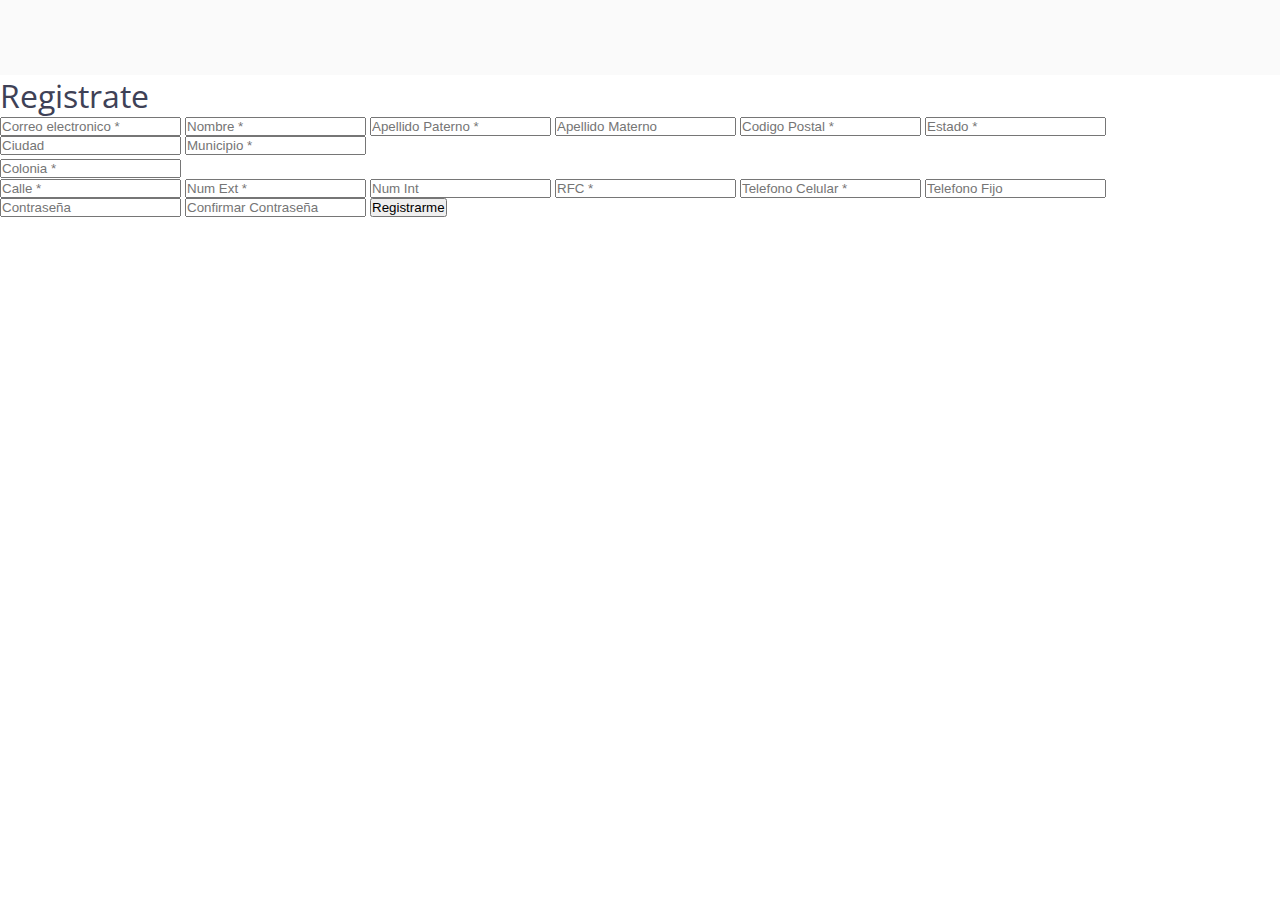
<file: ecommerce-shop-war/src/main/webapp/crearUsuario.html>
<!DOCTYPE html>
<html lang="es">
    <head>
        <title>Paper Show</title>
        <meta charset="UTF-8">
        <meta name="viewport" content="width=device-width, initial-scale=1.0">
        <meta http-equiv="X-UA-Compatible" content="IE=Edge;chrome=1" />
        <link rel="shortcut icon" href="/favicon.ico" />
    </head>
    <body>
        <header>
        </header>
        <nav class="flex-list">
        </nav>
        <section>
            <article id="form">
                <h2>Registrate</h2>
                <input id="correo" type="text" placeholder="Correo electronico *" class="required email">
                
                <input id="name" type="text" placeholder="Nombre *" class="required">
                
                <input id="ap" type="text" placeholder="Apellido Paterno *" class="required">
                
                <input id="am" type="text" placeholder="Apellido Materno">
                
                <input id="cp" type="text" placeholder="Codigo Postal *" maxlength="5" class="required numerico">
                
                <input id="estado" type="text" placeholder="Estado *" class="required">
                
                <input id="ciudad" type="text" placeholder="Ciudad">
                
                <input id="del" type="text" placeholder="Municipio *" class="required">
                
                <div id="more"><input id="colonia" type="text" placeholder="Colonia *" class="required"></div>
                
                <input id="calle" type="text" placeholder="Calle *" class="required">
                
                <input id="numext" type="text" placeholder="Num Ext *" class="required">
                
                <input id="numint" type="text" placeholder="Num Int">
                
                <input id="rfc" type="text" placeholder="RFC *" class="required rfc"  maxlength="13">
                
                <input id="cel" type="text" placeholder="Telefono Celular *" maxlength="10" class="required" onKeypress="return validaNum(event)">
                                
                <input id="otro" type="text" placeholder="Telefono Fijo" maxlength="10" onKeypress="return validaNum(event)">
                
                <input id="pass1" type="password" placeholder="Contraseña" class="secret">
                
                <input id="pass2" type="password" placeholder="Confirmar Contraseña" class="secret">
                
                <input id="send" type="button" value="Registrarme">
            </article>
        </section>
        <footer>
        </footer>
        <div id="scripts">
            <link rel="stylesheet" type="text/css" href="resources/css/style.css" media="screen"/>
            <link rel="stylesheet" type="text/css" href="resources/css/style_responsive.css" media="screen"/>
            <link rel="stylesheet" href="resources/css/style_menu.css" type="text/css" media="screen">
            <script src="//code.jquery.com/jquery-1.12.0.min.js"></script>
            <script src="resources/js/libs/handlebars-v4.0.5.js"></script>
            <script src="resources/js/global.js"></script>
            <script src="resources/js/crearUsuario.js"></script>
        </div>
    </body>
</html>
</file>
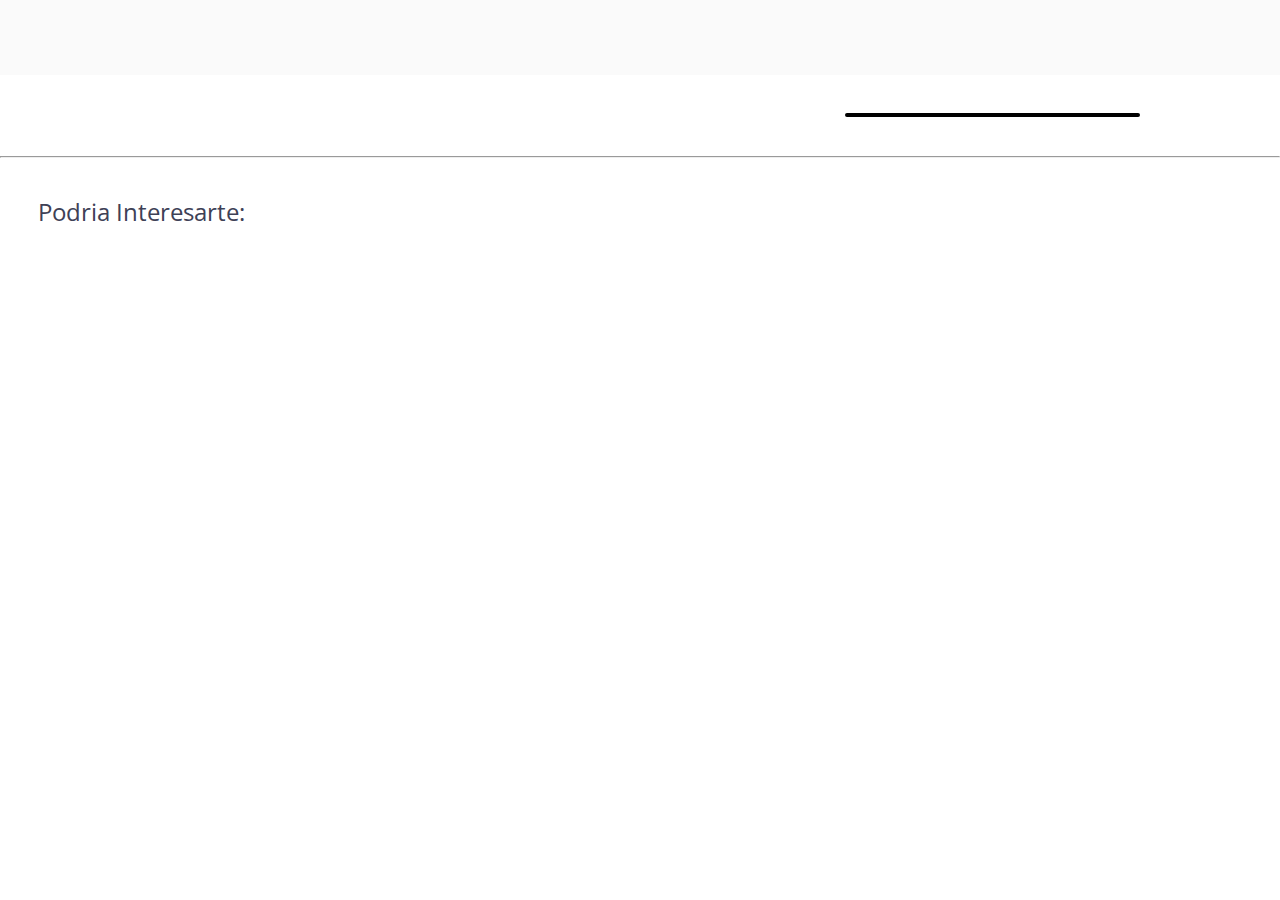
<file: ecommerce-shop-war/src/main/webapp/desc-prod.html>
<!DOCTYPE html>
<html lang="es">
    <head>
        <title>Paper Show</title>
        <meta charset="UTF-8">
        <meta name="viewport" content="width=device-width, initial-scale=1.0">
        <meta http-equiv="X-UA-Compatible" content="IE=Edge;chrome=1" />
        <link rel="shortcut icon" href="/favicon.ico" />
    </head>
    <body>
        <header>
        </header>
        <nav>
        </nav>
        <section>
            <article id="producto" class="sectionProd galeria">
            </article>
            <article class="sectionProd descProd">
            </article>
            <article class="sectionProd">
                <div class="precios">
                </div>
            </article>
            <article style="clear: both">
                <hr />
            </article>
            <article style="padding: 3%">
                <h3>Podria Interesarte:</h3>                
                <div class="carrusel-prod">
                    <div class="item">
                        <ul class="content-slider content-slider-prod ligados">
                            <!--<li>
                                <h3>6</h3>
                            </li>-->
                        </ul>
                    </div>
                </div>
            </article>
        </section>
        <footer>
        </footer>

        <div id="scripts">
            <link rel="stylesheet" type="text/css" href="resources/css/style.css" media="screen"/>
            <link rel="stylesheet" type="text/css" href="resources/css/style_responsive.css" media="screen"/>
            <link rel="stylesheet" href="resources/css/style_menu.css" type="text/css" media="screen">
            <link rel="stylesheet"  href="resources/css/lightslider.css"/>
            <script src="//code.jquery.com/jquery-1.12.0.min.js"></script>
            <script src="resources/js/libs/handlebars-v4.0.5.js"></script>
            <script src="resources/js/libs/lightslider.js"></script>
            <script src="resources/js/libs/jquery.elevatezoom.js"></script>
            <script src="resources/js/global.js"></script>
            <script src="resources/js/desc-prod.js"></script>
        </div>
    </body>
</html>
</file>
<file: ecommerce-shop-war/src/main/webapp/resources/css/style.css>
body{
    margin:0;
    font-family: 'Open Sans';
}
header{
    position: relative;
    display: table;
    background-color: #FAFAFA;
    top:0;
    left:0;
    width: 100%;
    height: 75px;
}
nav{
    position: relative;
    top:0;
    left:0;
    background: #e8e7ea;
    background: -moz-linear-gradient(left, #e8e7ea 0%, #e8e7ea 0%, #c0c0c0 49%, #e8e7ea 100%);
    background: -webkit-gradient(left top, right top, color-stop(0%, #e8e7ea), color-stop(0%, #e8e7ea), color-stop(49%, #c0c0c0), color-stop(100%, #e8e7ea));
    background: -webkit-linear-gradient(left, #e8e7ea 0%, #e8e7ea 0%, #c0c0c0 49%, #e8e7ea 100%);
    background: -o-linear-gradient(left, #e8e7ea 0%, #e8e7ea 0%, #c0c0c0 49%, #e8e7ea 100%);
    background: -ms-linear-gradient(left, #e8e7ea 0%, #e8e7ea 0%, #c0c0c0 49%, #e8e7ea 100%);
    background: linear-gradient(to right, #e8e7ea 0%, #e8e7ea 0%, #c0c0c0 49%, #e8e7ea 100%);
    filter: progid:DXImageTransform.Microsoft.gradient( startColorstr='#e8e7ea', endColorstr='#e8e7ea', GradientType=1 );
}
footer{
    background: #f16f5c;
    background: -moz-linear-gradient(left, #f16f5c 0%, #f6290c 0%, #f02f17 0%, #1c4386 0%, #2693bc 100%);
    background: -webkit-gradient(left top, right top, color-stop(0%, #f16f5c), color-stop(0%, #f6290c), color-stop(0%, #f02f17), color-stop(0%, #1c4386), color-stop(100%, #2693bc));
    background: -webkit-linear-gradient(left, #f16f5c 0%, #f6290c 0%, #f02f17 0%, #1c4386 0%, #2693bc 100%);
    background: -o-linear-gradient(left, #f16f5c 0%, #f6290c 0%, #f02f17 0%, #1c4386 0%, #2693bc 100%);
    background: -ms-linear-gradient(left, #f16f5c 0%, #f6290c 0%, #f02f17 0%, #1c4386 0%, #2693bc 100%);
    background: linear-gradient(to right, #f16f5c 0%, #f6290c 0%, #f02f17 0%, #1c4386 0%, #2693bc 100%);
    filter: progid:DXImageTransform.Microsoft.gradient( startColorstr='#f16f5c', endColorstr='#2693bc', GradientType=1 );
}
li{
    display: inline;
    list-style: none;
}
#menuCat{
    display: block;
    margin-left: 5px;
    font-family: 'Open Sans';
    font-weight: 700;
}
.logoEmpresa {
    background-image: url("../images/papershow-logo.png");
    background-repeat: no-repeat;
    background-size: contain;
    border-right: 1px solid red;
    height: 100%;
    margin-left: 5%;
    width: 220px;
    float: left;
}
h3.tituloPageIndex{
    font-family: 'Open Sans';
    font-weight: 700;
    margin-left: 10%;
    text-transform: uppercase;
}
/*Carrusel*/
ul{
    list-style: none outside none;
    padding-left: 0;
    margin: 0;
}
.carrusel .item{
    margin-bottom: 60px;
}
.content-slider li{
    /*background-color: #ed3020;*/
    text-align: center;
    /*color: #FFF;*/
}
.content-slider h3 {
    margin: 0;
    padding: 70px 0;
}
.carrusel{
    width: 100%;
}
.carrusel-prod{
    width: 90%;
    margin: auto;
    margin-bottom: 5%;
}
.carPrincipalItem{
    width: 100%;
    max-height: 500px;
}
/*Carrusel*/
/*Galeria producto*/
.img-mediana{
    width: 300px !important;
}
.img-chica{
    width: 100px;
}
/*Galeria producto*/
/*Header*/
.derechaHeader{
    float: right;
    padding-right: 50px;
    padding-top: 10px;
    text-align: center;
}
.login {
    margin-top: 15px;
    cursor: pointer;
}
.buscador.derechaHeader > input {
    height: 30px;
    margin-top: 13px;
    width: 246px;
}
span.lb-login{
    display: block;
}
#login-bt{
    float:left;
}
#reg-bt{
    float: right;
}
/*Header*/
/*Memu*/
li.carro-compra{
    float:right;
}
/*Menu*/
/*footer*/
.foot {
    height: 40px;
    display: table;
}

.foot > li {
    color: #fff;
    display: table-cell;
    font-family: open sans;
    font-weight: 700;    
    padding-left: 15px;
    padding-right: 15px;
    vertical-align: middle;
}
hr.separatorFooter {
    color: #fff;
    height: 12px;
    margin-top: 700%;
}
.fist-item-footer{
    padding-left: 50px !important;
}
/*footer*/
/*Vista Producto*/
.sectionProd{
    float:left;
    margin-top: 3%;
    margin-bottom: 3%;
    width: 33%;
}
.sectionProd.descProd {
    padding-right: 10%;
}
.sectionProd.galeria{
    margin-left: 10%;
    width: 23%;
}
.precios{
    background-color: #e1e1e1;
    border-color: #000;
    border-radius: 5px;
    border-style: solid;
    border-width: 2px;
    width: 70%;
}
.boton{
    background-color: #1D4382;
    color: #fff;
    border-radius: 5px;
    padding: 5px;
}
ul.content-slider.content-slider-prod.ligados.lightSlider.lSSlide.lsGrab {
    height: 350px !important;
}
/*Vista Producto*/
/*Lista productos*/
.programa{
    cursor: pointer;
    text-align: center;
}
.titleGaleria{
    font-family: open sans;
    font-weight: 700;
}
.costoGaleria{
    color: #ff9800;
}
/*Lista productos*/
/*Vista Login*/
article.login {
    margin: auto;
    padding-bottom: 15%;
    padding-top: 15%;
    text-align: center;
}
/*Vista Login*/

/*Crear usuario*/
.error {
    border-color: red;
}
/*Crear usuario*/
</file>
<file: ecommerce-shop-war/src/main/webapp/resources/css/style_responsive.css>
/* 
    Created on : 17/02/2016, 11:35:54 PM
    Author     : Carlos Cesar Rosas<face_less@hotmail.com>
*/
@media screen and (max-width:1300px){
    .sectionProd.galeria{
        margin-left: 0%;
        width: 33%;
    }
}
@media screen and (max-width:920px){
    .sectionProd{
        float:none;
        width: 100%;
    }
}
@media screen and (max-width: 767px){
    #menuCat{
        display: none;
    }
}
@media screen and (max-width: 640px){
    li.carro-compra{
        float:none;
    }
    div.name-login{
        display: none;
    }
    .buscador{
        display: none;
    }
    .foot {
        display: table;
        height: 40px;
        text-align: center;
        width: 100%;
    }
    .fist-item-footer{
        padding-left: 0px !important;
    }    
    .foot > li {
        padding-bottom: 5px;
        padding-top: 5px;
        display: list-item;
    }    
    hr.separatorFooter {
        height: 2px;
        margin-top: 0;
    }
    hr {
        height: 5px;
        margin-top: 0;
    }
}
</file>
<file: ecommerce-shop-war/src/main/webapp/resources/css/lightslider.css>
/*! lightslider - v1.1.3 - 2015-04-14
* https://github.com/sachinchoolur/lightslider
* Copyright (c) 2015 Sachin N; Licensed MIT */
/** /!!! core css Should not edit !!!/**/ 

.lSSlideOuter {
    overflow: hidden;
    -webkit-touch-callout: none;
    -webkit-user-select: none;
    -khtml-user-select: none;
    -moz-user-select: none;
    -ms-user-select: none;
    user-select: none
}
.lightSlider:before, .lightSlider:after {
    content: " ";
    display: table;
}
.lightSlider {
    overflow: hidden;
    margin: 0;
}
.lSSlideWrapper {
    max-width: 100%;
    overflow: hidden;
    position: relative;
}
.lSSlideWrapper > .lightSlider:after {
    clear: both;
}
.lSSlideWrapper .lSSlide {
    -webkit-transform: translate(0px, 0px);
    -ms-transform: translate(0px, 0px);
    transform: translate(0px, 0px);
    -webkit-transition: all 1s;
    -webkit-transition-property: -webkit-transform,height;
    -moz-transition-property: -moz-transform,height;
    transition-property: transform,height;
    -webkit-transition-duration: inherit !important;
    transition-duration: inherit !important;
    -webkit-transition-timing-function: inherit !important;
    transition-timing-function: inherit !important;
}
.lSSlideWrapper .lSFade {
    position: relative;
}
.lSSlideWrapper .lSFade > * {
    position: absolute !important;
    top: 0;
    left: 0;
    z-index: 9;
    margin-right: 0;
    width: 100%;
}
.lSSlideWrapper.usingCss .lSFade > * {
    opacity: 0;
    -webkit-transition-delay: 0s;
    transition-delay: 0s;
    -webkit-transition-duration: inherit !important;
    transition-duration: inherit !important;
    -webkit-transition-property: opacity;
    transition-property: opacity;
    -webkit-transition-timing-function: inherit !important;
    transition-timing-function: inherit !important;
}
.lSSlideWrapper .lSFade > *.active {
    z-index: 10;
}
.lSSlideWrapper.usingCss .lSFade > *.active {
    opacity: 1;
}
/** /!!! End of core css Should not edit !!!/**/

/* Pager */
.lSSlideOuter .lSPager.lSpg {
	display: none; /*Se quito el paginador*/
    margin: 10px 0 0;
    padding: 0;
    text-align: center;
}
.lSSlideOuter .lSPager.lSpg > li {
    cursor: pointer;
    display: inline-block;
    padding: 0 5px;
}
.lSSlideOuter .lSPager.lSpg > li a {
    background-color: #222222;
    border-radius: 30px;
    display: inline-block;
    height: 8px;
    overflow: hidden;
    text-indent: -999em;
    width: 8px;
    position: relative;
    z-index: 99;
    -webkit-transition: all 0.5s linear 0s;
    transition: all 0.5s linear 0s;
}
.lSSlideOuter .lSPager.lSpg > li:hover a, .lSSlideOuter .lSPager.lSpg > li.active a {
    background-color: #428bca;
}
.lSSlideOuter .media {
    opacity: 0.8;
}
.lSSlideOuter .media.active {
    opacity: 1;
}
/* End of pager */

/** Gallery */
.lSSlideOuter .lSPager.lSGallery {
    list-style: none outside none;
    padding-left: 0;
    margin: 0;
    overflow: hidden;
    transform: translate3d(0px, 0px, 0px);
    -moz-transform: translate3d(0px, 0px, 0px);
    -ms-transform: translate3d(0px, 0px, 0px);
    -webkit-transform: translate3d(0px, 0px, 0px);
    -o-transform: translate3d(0px, 0px, 0px);
    -webkit-transition-property: -webkit-transform;
    -moz-transition-property: -moz-transform;
    -webkit-touch-callout: none;
    -webkit-user-select: none;
    -khtml-user-select: none;
    -moz-user-select: none;
    -ms-user-select: none;
    user-select: none;
}
.lSSlideOuter .lSPager.lSGallery li {
    overflow: hidden;
    -webkit-transition: border-radius 0.12s linear 0s 0.35s linear 0s;
    transition: border-radius 0.12s linear 0s 0.35s linear 0s;
}
.lSSlideOuter .lSPager.lSGallery li.active, .lSSlideOuter .lSPager.lSGallery li:hover {
    border-radius: 5px;
}
.lSSlideOuter .lSPager.lSGallery img {
    display: block;
    height: auto;
    max-width: 100%;
}
.lSSlideOuter .lSPager.lSGallery:before, .lSSlideOuter .lSPager.lSGallery:after {
    content: " ";
    display: table;
}
.lSSlideOuter .lSPager.lSGallery:after {
    clear: both;
}
/* End of Gallery*/

/* slider actions */
.lSAction > a {
    background-image: url("../images/controls.png");
    cursor: pointer;
    display: block;
    height: 32px;
    margin-top: -145px;
    opacity: 0.5;
    position: absolute;
    top: 0;
    transition: opacity 0.35s linear 0s;
    width: 32px;
    z-index: 99;
}
.lSAction > a:hover {
    opacity: 1;
}
.lSAction > .lSPrev {
    background-position: 0 0;
    left: 10px;
}
.lSAction > .lSNext {
    background-position: -32px 0;
    right: 10px;
}
.lSAction > a.disabled {
    pointer-events: none;
}
.cS-hidden {
    height: 1px;
    opacity: 0;
    filter: alpha(opacity=0);
    overflow: hidden;
}


/* vertical */
.lSSlideOuter.vertical {
    position: relative;
}
.lSSlideOuter.vertical.noPager {
    padding-right: 0px !important;
}
.lSSlideOuter.vertical .lSGallery {
    position: absolute !important;
    right: 0;
    top: 0;
}
.lSSlideOuter.vertical .lightSlider > * {
    width: 100% !important;
    max-width: none !important;
}

/* vertical controlls */
.lSSlideOuter.vertical .lSAction > a {
    left: 50%;
    margin-left: -14px;
    margin-top: 0;
}
.lSSlideOuter.vertical .lSAction > .lSNext {
    background-position: 31px -31px;
    bottom: 10px;
    top: auto;
}
.lSSlideOuter.vertical .lSAction > .lSPrev {
    background-position: 0 -31px;
    bottom: auto;
    top: 10px;
}
/* vertical */


/* Rtl */
.lSSlideOuter.lSrtl {
    direction: rtl;
}
.lSSlideOuter .lightSlider, .lSSlideOuter .lSPager {
    padding-left: 0;
    list-style: none outside none;
}
.lSSlideOuter.lSrtl .lightSlider, .lSSlideOuter.lSrtl .lSPager {
    padding-right: 0;
}
.lSSlideOuter .lightSlider > *,  .lSSlideOuter .lSGallery li {
    float: left;
}
.lSSlideOuter.lSrtl .lightSlider > *,  .lSSlideOuter.lSrtl .lSGallery li {
    float: right !important;
}
/* Rtl */

@-webkit-keyframes rightEnd {
    0% {
        left: 0;
    }

    50% {
        left: -15px;
    }

    100% {
        left: 0;
    }
}
@keyframes rightEnd {
    0% {
        left: 0;
    }

    50% {
        left: -15px;
    }

    100% {
        left: 0;
    }
}
@-webkit-keyframes topEnd {
    0% {
        top: 0;
    }

    50% {
        top: -15px;
    }

    100% {
        top: 0;
    }
}
@keyframes topEnd {
    0% {
        top: 0;
    }

    50% {
        top: -15px;
    }

    100% {
        top: 0;
    }
}
@-webkit-keyframes leftEnd {
    0% {
        left: 0;
    }

    50% {
        left: 15px;
    }

    100% {
        left: 0;
    }
}
@keyframes leftEnd {
    0% {
        left: 0;
    }

    50% {
        left: 15px;
    }

    100% {
        left: 0;
    }
}
@-webkit-keyframes bottomEnd {
    0% {
        bottom: 0;
    }

    50% {
        bottom: -15px;
    }

    100% {
        bottom: 0;
    }
}
@keyframes bottomEnd {
    0% {
        bottom: 0;
    }

    50% {
        bottom: -15px;
    }

    100% {
        bottom: 0;
    }
}
.lSSlideOuter .rightEnd {
    -webkit-animation: rightEnd 0.3s;
    animation: rightEnd 0.3s;
    position: relative;
}
.lSSlideOuter .leftEnd {
    -webkit-animation: leftEnd 0.3s;
    animation: leftEnd 0.3s;
    position: relative;
}
.lSSlideOuter.vertical .rightEnd {
    -webkit-animation: topEnd 0.3s;
    animation: topEnd 0.3s;
    position: relative;
}
.lSSlideOuter.vertical .leftEnd {
    -webkit-animation: bottomEnd 0.3s;
    animation: bottomEnd 0.3s;
    position: relative;
}
.lSSlideOuter.lSrtl .rightEnd {
    -webkit-animation: leftEnd 0.3s;
    animation: leftEnd 0.3s;
    position: relative;
}
.lSSlideOuter.lSrtl .leftEnd {
    -webkit-animation: rightEnd 0.3s;
    animation: rightEnd 0.3s;
    position: relative;
}
/*/  GRab cursor */
.lightSlider.lsGrab > * {
  cursor: -webkit-grab;
  cursor: -moz-grab;
  cursor: -o-grab;
  cursor: -ms-grab;
  cursor: grab;
}
.lightSlider.lsGrabbing > * {
  cursor: move;
  cursor: -webkit-grabbing;
  cursor: -moz-grabbing;
  cursor: -o-grabbing;
  cursor: -ms-grabbing;
  cursor: grabbing;
}
</file>
<file: ecommerce-shop-war/src/main/webapp/resources/css/style_menu.css>
/* ---------- Google Font ---------- */
@import url(https://fonts.googleapis.com/css?family=Open+Sans:700,400);

/* RESET STYLES */
*, html, body, div, dl, dt, dd, ul, ol, li, h1, h2, h3, h4, h5, h6, pre, form, label, fieldset, input, p, blockquote, th, td { margin:0; padding:0 }
table { border-collapse:collapse; border-spacing:0 }
fieldset, img { border:0 }
address, caption, cite, code, dfn, em, strong, th, var { font-style:normal; font-weight:normal }
ol, ul, li { list-style:none }
caption, th { text-align:left }
h1, h2, h3, h4, h5, h6 {font-weight:normal;}
q:before, q:after { content:''}
strong { font-weight: bold }
em { font-style: italic }
.italic { font-style: italic }
.aligncenter { display:block; margin:0 auto; }
.alignleft { float:left; margin:10px; }
.alignright { float:right;margin:10px; }
.no-margin{margin:0px;}
.no-bottom{margin-bottom:0px;}
.no-padding{padding:0px;}
.margin-t{margin-top:22px;}
div { position:relative } 
a{text-decoration:none;}
a:hover{text-decoration:underline;}
a:active,a:focus{outline: none;}

img.alignleft, img.alignright, img.aligncenter {
    margin-bottom: 11px;
}

.alignleft, img.alignleft{
display: inline;
    float: left;
    margin-right: 22px;
}

.alignright, img.alignright {
    display: inline;
    float: right;
    margin-left: 22px;
}

.aligncenter, img.aligncenter {
    clear: both;
    display: block;
    margin-left: auto;
    margin-right: auto;
}

article, aside, figure, footer, header, hgroup, nav, section {display: block;}


*{ 
	-webkit-box-sizing: border-box; /* Safari/Chrome, other WebKit */
	-moz-box-sizing: border-box;    /* Firefox, other Gecko */
	box-sizing: border-box;         /* Opera/IE 8+ */
}



html{-webkit-font-smoothing:antialiased;}

a{color:#fff;}
a:hover{color:#fff;text-decoration:underline;}

body{
    /*background:#ffffff url("../images/bkg.jpg") no-repeat 0 0;*/
color:#3E4156;
/*font: 14px "Open Sans", Helvetica, Arial, sans-serif;*/
-webkit-font-smoothing: antialiased;
-webkit-text-size-adjust: 100%;
line-height:1;
width:100%;}


h1{font-size:36px;line-height:1.3em; }
h2{font-size:32px;line-height:1.3em;}
h3{font-size:24px;line-height:1.3em;}
h4{font-size:18px;line-height:1.3em;}
h5{font-size:16px;}
h6{font-size:14px;}
p{padding-bottom:11px;}
p,div, span{line-height:1.5em;}
.column-clear{clear:both;}
.clear{overflow: hidden;}


.mainWrap{width:960px;margin:0 auto;}

.title{margin:100px 0 20px 0;
text-align:center;
color:#3E4156;}
.back{text-align:center;}

nav{display:block;
margin-top: 0px;
}

.menu{display:block;}

.menu li{display: inline-block;
position: relative;
z-index:100;}

.menu li:first-child{margin-left:0;}

.menu li a {font-weight:600;
text-decoration:none;
padding:11px;
display:block;
color:#000;

-webkit-transition: all 0.2s ease-in-out 0s;
   -moz-transition: all 0.2s ease-in-out 0s;
   -o-transition: all 0.2s ease-in-out 0s;
   -ms-transition: all 0.2s ease-in-out 0s;
   transition: all 0.2s ease-in-out 0s;
}

.menu li a:hover, .menu li:hover > a{color:#ffffff;
background:#1c4386;}

.menu ul {display: none;
margin: 0;
padding: 0;
width: 150px;
position: absolute;
top: 36px;
left: 0px;
background: #ffffff;
}

.menu ul li {display:block;
float: none;
background:none;
margin:0;
padding:0;
}
.menu ul li a {font-size:12px;
font-weight:normal;
display:block;
color:#797979;
border-left:3px solid #ffffff;
background:#ffffff;}

.menu ul li a:hover, .menu ul li:hover > a{
background:#f0f0f0;
border-left:3px solid #9CA3DA;
color:#797979;
}

.menu li:hover > ul{ display: block;}
.menu ul ul {left: 149px;
	top: 0px;
}

.mobile-menu{display:none;
width:100%;
padding:11px;
background:#3E4156;
color:#ffffff;
text-transform:uppercase;
font-weight:600;
}
.mobile-menu:hover{background:#3E4156;
color:#ffffff;
text-decoration:none;
}


@media (min-width: 768px) and (max-width: 979px) {

.mainWrap{width:768px;}
.menu ul {top:37px;}
.menu li a{font-size:12px;
padding:8px;}
}

@media (max-width: 767px) {

.mainWrap{width:auto;padding:50px 20px;}

.menu{display:none;}

.mobile-menu{display:block;}

nav{margin:0;
background:none;}

.menu li{display:block;
margin:0;}

.menu li a {background:#ffffff;
color:#797979;
border-top:1px solid #e0e0e0;
border-left:3px solid #ffffff;}

.menu li a:hover, .menu li:hover > a{
background:#f0f0f0;
color:#797979;
border-left:3px solid #9CA3DA;}

.menu ul {display:block;
position:relative;
top:0;
left:0;
width:100%;}

.menu ul ul {left:0;}

}

@media (max-width: 480px) {

}


@media (max-width: 320px) {
}
</file>
